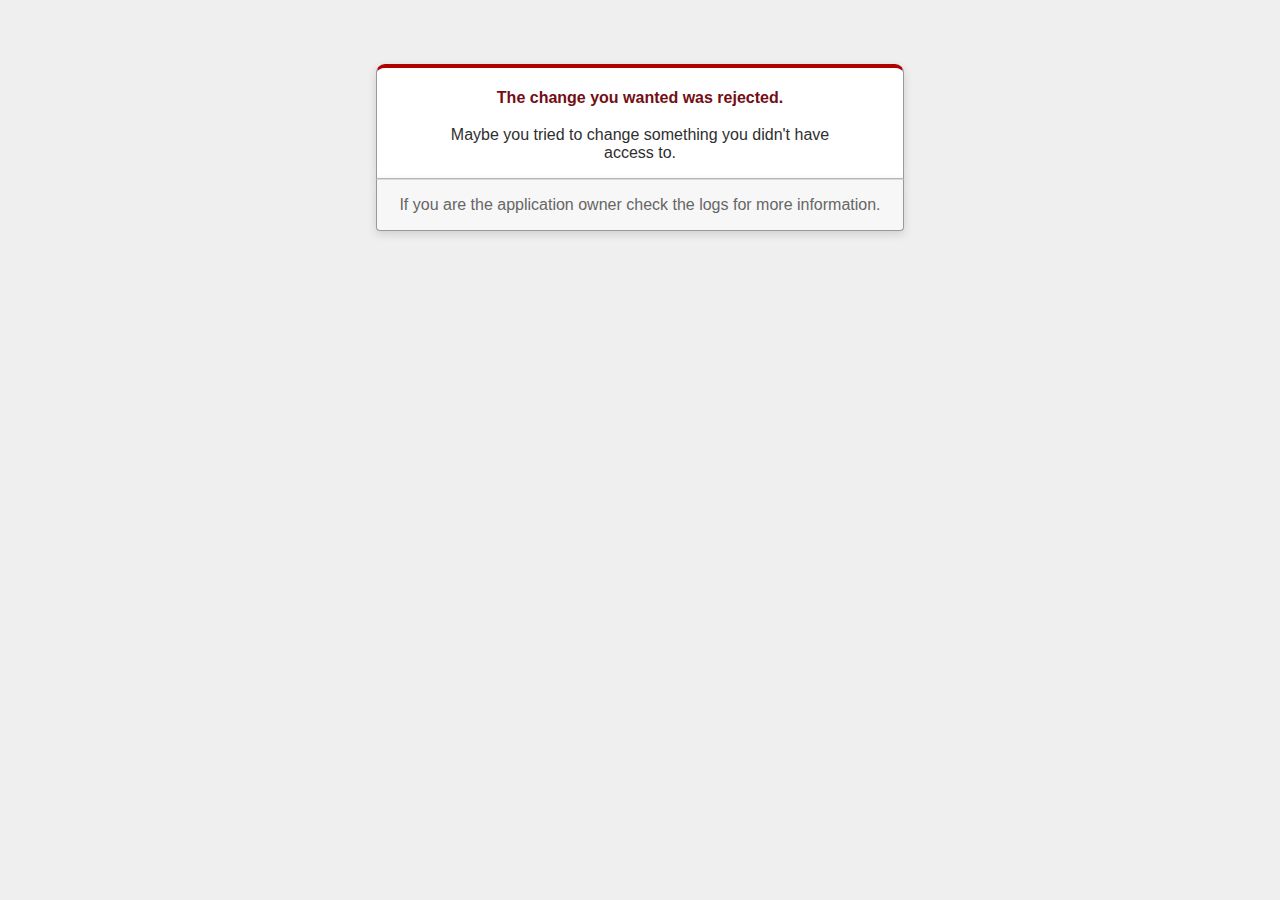
<file: Assignment01/public/422.html>
<!DOCTYPE html>
<html>
<head>
  <title>The change you wanted was rejected (422)</title>
  <meta name="viewport" content="width=device-width,initial-scale=1">
  <style>
  body {
    background-color: #EFEFEF;
    color: #2E2F30;
    text-align: center;
    font-family: arial, sans-serif;
    margin: 0;
  }

  div.dialog {
    width: 95%;
    max-width: 33em;
    margin: 4em auto 0;
  }

  div.dialog > div {
    border: 1px solid #CCC;
    border-right-color: #999;
    border-left-color: #999;
    border-bottom-color: #BBB;
    border-top: #B00100 solid 4px;
    border-top-left-radius: 9px;
    border-top-right-radius: 9px;
    background-color: white;
    padding: 7px 12% 0;
    box-shadow: 0 3px 8px rgba(50, 50, 50, 0.17);
  }

  h1 {
    font-size: 100%;
    color: #730E15;
    line-height: 1.5em;
  }

  div.dialog > p {
    margin: 0 0 1em;
    padding: 1em;
    background-color: #F7F7F7;
    border: 1px solid #CCC;
    border-right-color: #999;
    border-left-color: #999;
    border-bottom-color: #999;
    border-bottom-left-radius: 4px;
    border-bottom-right-radius: 4px;
    border-top-color: #DADADA;
    color: #666;
    box-shadow: 0 3px 8px rgba(50, 50, 50, 0.17);
  }
  </style>
</head>

<body>
  <!-- This file lives in public/422.html -->
  <div class="dialog">
    <div>
      <h1>The change you wanted was rejected.</h1>
      <p>Maybe you tried to change something you didn't have access to.</p>
    </div>
    <p>If you are the application owner check the logs for more information.</p>
  </div>
</body>
</html>
</file>
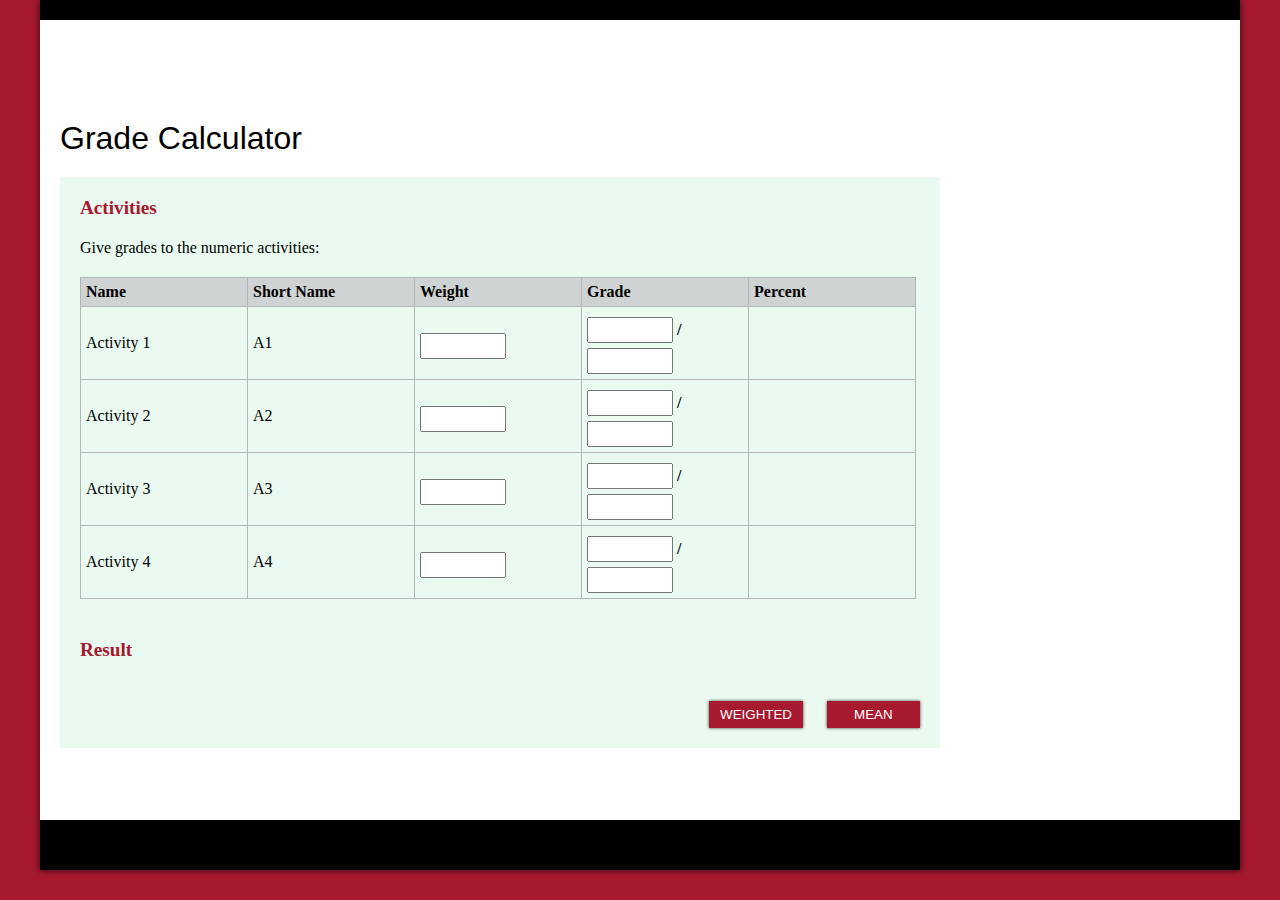
<file: Assignment01/public/calculator.html>
<!DOCTYPE html>
<html>
<head>
	<link rel='stylesheet' href='calculator.css'/>
	<script src='calculator.js'></script>
	<title>Coursys - Formula Tester</title>
</head>
<body>
    <div class="div1">
        <h1 class="margins">Grade Calculator</h1>
        <div class="div2 margins">
            <h2 class="margins">Activities</h2>
            <p class="margins">Give grades to the numeric activities:</p>
            <table class="margins">
                <tr>
                    <th>Name</th>
                    <th>Short Name</th>
                    <th>Weight</th>
                    <th>Grade</th>
                    <th>Percent</th>
                </tr>
                <tr>
                    <td>Activity 1</td>
                    <td>A1</td>
                    <td><input id="weight1"/></td>
                    <td><input id="grade1a"><strong> /</strong><br/></input><input id="grade1b"/></td>
                    <td id="percent1"></td>
                </tr>
                <tr>
                    <td>Activity 2</td>
                    <td>A2</td>
                    <td><input id="weight2"/></td>
                    <td><input id="grade2a"><strong> /</strong><br/></input><input id="grade2b"/></td>
                    <td id="percent2"></td>
                </tr>
                <tr>
                    <td>Activity 3</td>
                    <td>A3</td>
                    <td><input id="weight3"/></td>
                    <td><input id="grade3a"><strong> /</strong><br/></input><input id="grade3b"/></td>
                    <td id="percent3"></td>
                </tr>
                <tr>
                    <td>Activity 4</td>
                    <td>A4</td>
                    <td><input id="weight4"/></td>
                    <td><input id="grade4a"><strong> /</strong><br/></input><input id="grade4b"/></td>
                    <td id="percent4"></td>
                </tr>
            </table>
            <h2 class="margins">Result</h2>
            <div id="results"></div>
            <div align="right">
                <button id="weighted">WEIGHTED</button>
                <button id="mean" class="margins">MEAN</button>
            </div>
        </div>
    </div>
</body>
</html>
</file>
<file: Assignment01/public/calculator.css>
body {
    background-color:#a6192e;
    margin:0px;
    font-family:serif;
}

.div1 {
    background-color:white;
    margin:auto;
    border:black solid;
    border-width: 20px 0px 50px;
    width:75em;
    height:50em;
    box-shadow: 0px 0px 7px 0px rgba(0,0,0,0.75);
}

.margins {
    margin:20px;
}

.div2 {
    background-color:#EAFAF1;
    width:55em;
}

h1 {
    font-family:sans-serif;
    padding-top:2.5em;
    font-weight:lighter;
}

h2 {
    font-family:serif;
    color:#a6192e;
    padding-top:20px;
    font-size:1.2em;
}

table {
    border:black 1px solid;
    width:95%;
    border-collapse:collapse;
}

th {
    text-align:left;
    background-color:#D0D3D4;
}

td {

}

td, th {
    border:#B3B6B7 1px solid;
    padding-left:5px;
    padding:5px;
    width:20%;
}

input {
    font-family:serif;
    height:20px;
    width:50%;
    font-size:1em;
    margin-top:5px;
}

#results {
    padding-left:40px;
    font-weight:bold;
}

button {
   background-color:#a6192e;
   color:white;
   border:0px;
   height:2em;;
   width:7em;
   box-shadow: 0px 0px 3px 0px rgba(0,0,0,0.75);
}
</file>
